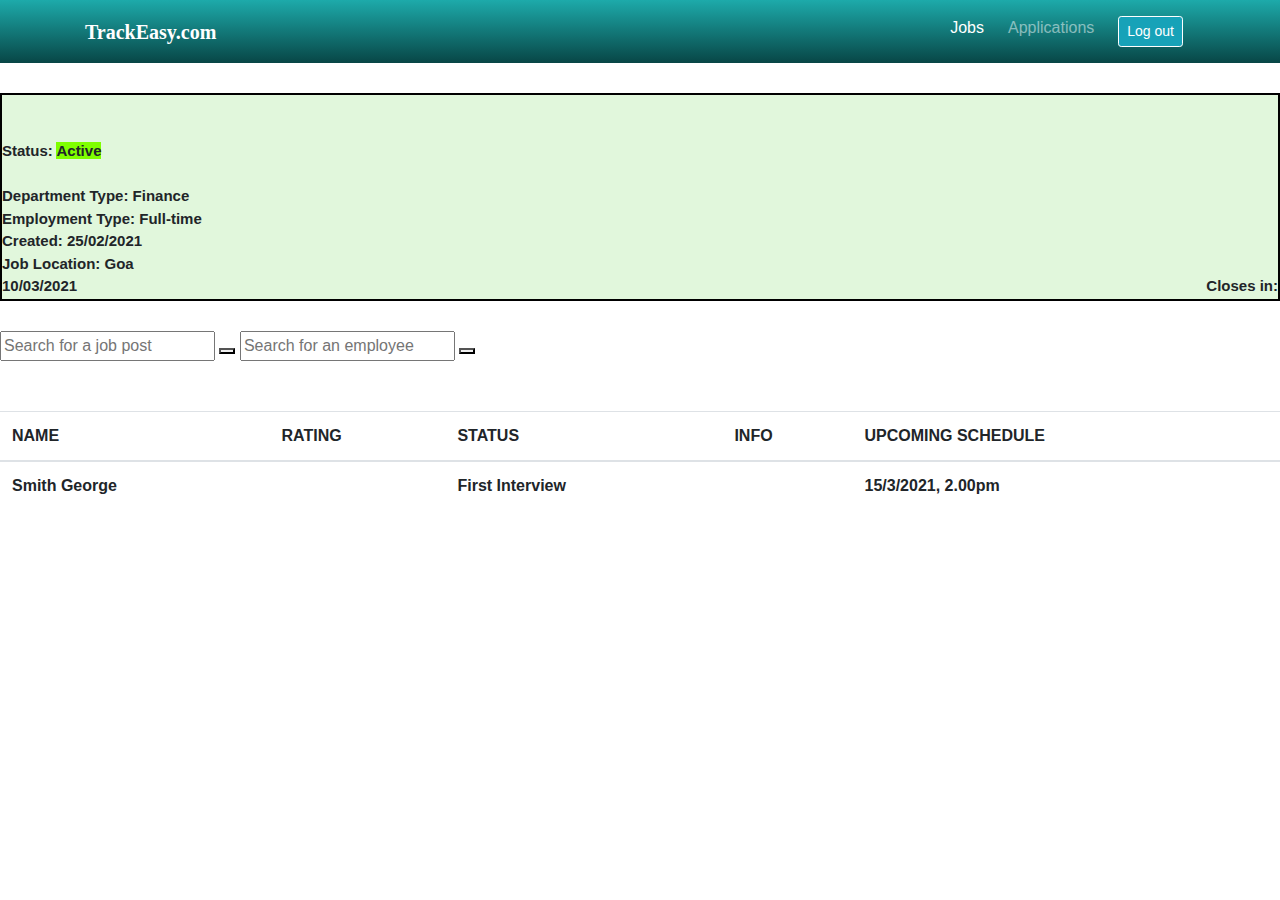
<file: Applicants_list.html>
<!DOCTYPE html>
<html lang="en">
<head>
     <!-- Required meta tags -->
    <meta charset="UTF-8">
    <meta name="viewport" content="width=device-width, initial-scale=1.0, shrink-to-fit=no">
     <!-- Bootstrap CSS -->
    <link rel="stylesheet" href="https://stackpath.bootstrapcdn.com/bootstrap/4.5.2/css/bootstrap.min.css" integrity="sha384-JcKb8q3iqJ61gNV9KGb8thSsNjpSL0n8PARn9HuZOnIxN0hoP+VmmDGMN5t9UJ0Z" crossorigin="anonymous">
    <!-- CSS -->
    <link rel="stylesheet" type="text/css" href="Applicant_list.css">
    <!-- FONT -->
    <link href="https://fonts.googleapis.com/css2?family=Montserrat:wght@500&display=swap" rel="stylesheet">
    <!--FONT AWESOME ICONS -->
    <link rel="stylesheet" href="https://use.fontawesome.com/releases/v5.15.1/css/all.css" integrity="sha384-vp86vTRFVJgpjF9jiIGPEEqYqlDwgyBgEF109VFjmqGmIY/Y4HV4d3Gp2irVfcrp" crossorigin="anonymous">

    <title>Applicant List</title>
</head>
<body>

    <main>
 
    <div class="bgimg">
      <div class="overlay">
        <nav class="navbar navbar-expand-md navbar-dark bg-dark nav-colour">
            <div class="container">
                <a class="navbar-brand font-weight-bold" href="#" >TrackEasy.com</a>
                <button class="navbar-toggler" type="button" data-toggle="collapse" data-target="#navbarText" aria-controls="navbarText" aria-expanded="false" aria-label="Toggle navigation">
                    <span class="navbar-toggler-icon"></span></button>
                
                    <div class="collapse navbar-collapse text-center" id="navbarText">
                        <ul class="navbar-nav ml-auto">
                            <li class="nav-item active px-1">
                              <a class="nav-link" href="#">Jobs <span class="sr-only">(current)</span></a>
                            </li>
                            <li class="nav-item px-1">
                              <a class="nav-link" href="#">Applications</a>
                            </li>
                            
                            <!-- CHANGES MADE ON 25TH FEB- 10 pm Calender removed-->

                            <li class="nav-item px-1">
                              <a class="nav-link" href="#"><button class="btn btn-info btn-sm text-white border border-white">Log out</button></a>
                            </li>
                          </ul>
                    </div>
            </div>
        </nav>
            
       </div>
    </div>
    <div style="width:100%;height:208px;border:2px solid #000;margin-block: 30px;font-size: 15px;background-color: rgb(225, 247, 220); font-weight: 700;">
  <!--  <p style="outline-style:solid ; ">
        <h5></h5>
        <p></p>
        <p>Status:</p>
        <p>Department:</p>
        <p>Created:</p>
        <p>Job Location:</p> -->


        <!--CHANGES MADE ON 25TH FEB-4 pm -->
        
      <span></span><br>
      <span><br></span>
        <span>Status: </span><span style="background-color: chartreuse;">Active</span><br><br>
        <span>Department Type: </span><span>Finance</span><br>
        <span>Employment Type: </span><span>Full-time</span><br>
        <span>Created: </span><span>25/02/2021</span><br>
        <span>Job Location: </span><span>Goa</span><br>
        <span style="float:inline-end;">Closes in: </span><span>10/03/2021</span>




</div>


<div class="search-container">
  <form action="action_page">
    <input type="text" placeholder="Search for a job post" name="search">
    <button type="submit"><i class="fa fa-search"></i></button>

    <input type="text" placeholder="Search for an employee" name="search">
    <button type="submit"><i class="fa fa-search"></i></button>
  </div>




  <table class="table" style="margin-top: 50px;">
    
    <thead>
      <tr>
        <th scope="col">NAME</th>
        <th scope="col">RATING</th>
        <th scope="col">STATUS</th>
        <th scope="col">INFO</th>
        <th scope="col">UPCOMING SCHEDULE</th>
        
      </tr>
    </thead>
    <tbody>

      <!--CHANGES MADE ON 25TH FEB-4 pm -->

      <tr style="font-weight: 600;">  
        <th scope="row">Smith George</th>
        <td> <span class = "fa fa-star checked" style="color: rgb(223, 223, 209);"></span>  
          <i class = "fa fa-star checked" style="color: rgb(223, 223, 209);"></i>  
          <i class = "fa fa-star checked" style="color: rgb(223, 223, 209);"></i>  
          <i class = "fa fa-star checked" style="color: rgb(223, 223, 209);"></i>  
          <!-- To display unchecked star rating icons -->  
          <i class = "fa fa-star unchecked" style="color: rgb(223, 223, 209);"></i>  </td>
        <td>First Interview</td>
        <td><i class="fa fa-info-circle fa-lg" aria-hidden="true"  data-toggle="popover"  data-content="Resume Viewed : 25/2/2021 <br />
          
                  First interview : 15/3/2021 <br />
                  Second Interview : No schedule yet <br />
                  Joining date: None <br />
          
          
          "  data-html="true"></i></td>
        <td>
          15/3/2021, 2.00pm
      </td>
        
      </tr>
      
    </tbody>
  </table>


    
</main>

        
         

</body>

<!-- Optional JavaScript -->

    <!-- jQuery first, then Popper.js, then Bootstrap JS -->

    <script src="https://code.jquery.com/jquery-3.5.1.slim.min.js" integrity="sha384-DfXdz2htPH0lsSSs5nCTpuj/zy4C+OGpamoFVy38MVBnE+IbbVYUew+OrCXaRkfj" crossorigin="anonymous"></script>

    <script src="https://cdn.jsdelivr.net/npm/popper.js@1.16.1/dist/umd/popper.min.js" integrity="sha384-9/reFTGAW83EW2RDu2S0VKaIzap3H66lZH81PoYlFhbGU+6BZp6G7niu735Sk7lN" crossorigin="anonymous"></script>

    <script src="https://stackpath.bootstrapcdn.com/bootstrap/4.5.2/js/bootstrap.min.js" integrity="sha384-B4gt1jrGC7Jh4AgTPSdUtOBvfO8shuf57BaghqFfPlYxofvL8/KUEfYiJOMMV+rV" crossorigin="anonymous"></script>


    <!--CHANGES MADE ON 25TH FEB-4 pm -->
    <script>

      $(document).ready(function(){
          $('[data-toggle="popover"]').popover();   
      });
      </script>

    
</html>
</file>
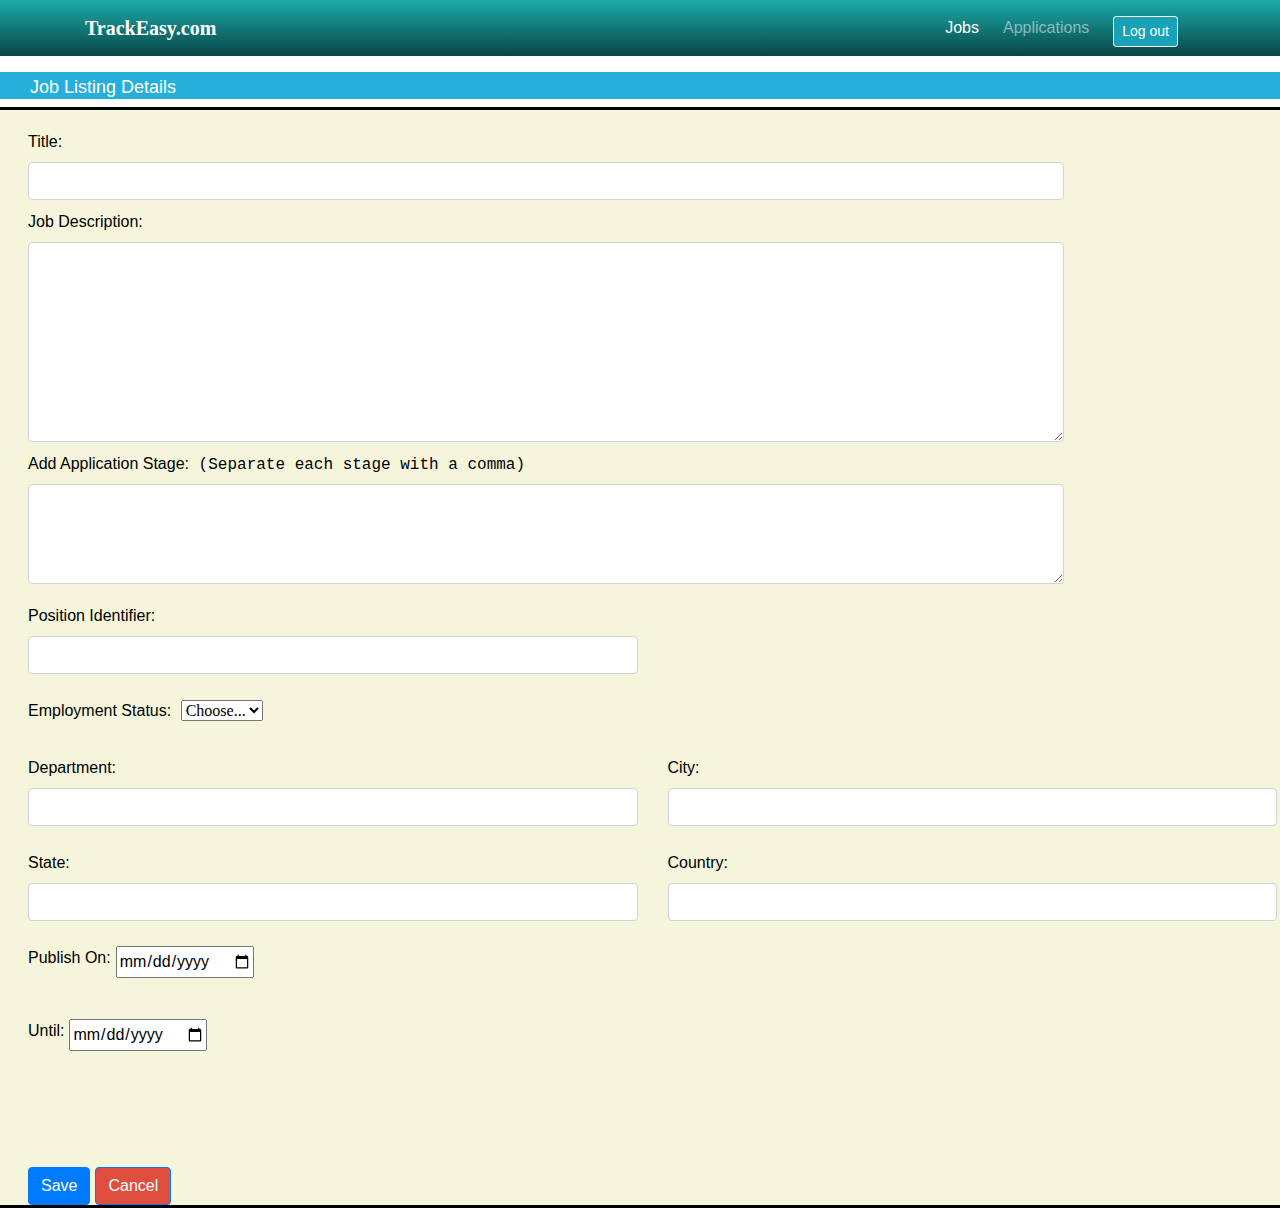
<file: Job_Listing_page.html>
<!DOCTYPE html>
<html lang="en">
<head>
     <!-- Required meta tags -->
    <meta charset="UTF-8">
    <meta name="viewport" content="width=device-width, initial-scale=1.0, shrink-to-fit=no">
     <!-- Bootstrap CSS -->
    <link rel="stylesheet" href="https://stackpath.bootstrapcdn.com/bootstrap/4.5.2/css/bootstrap.min.css" integrity="sha384-JcKb8q3iqJ61gNV9KGb8thSsNjpSL0n8PARn9HuZOnIxN0hoP+VmmDGMN5t9UJ0Z" crossorigin="anonymous">
    <!-- CSS -->
    <link rel="stylesheet" type="text/css" href="style_job.css">
    <!-- FONT -->
    <link href="https://fonts.googleapis.com/css2?family=Montserrat:wght@500&display=swap" rel="stylesheet">
    <!--FONT AWESOME ICONS -->
    <link rel="stylesheet" href="https://use.fontawesome.com/releases/v5.15.1/css/all.css" integrity="sha384-vp86vTRFVJgpjF9jiIGPEEqYqlDwgyBgEF109VFjmqGmIY/Y4HV4d3Gp2irVfcrp" crossorigin="anonymous">

    <title>Job listing details</title>
</head>
<body>

    <main>
 
    <div class="bgimg">
      <div class="overlay">
        <nav class="navbar navbar-expand-md navbar-dark bg-dark nav-colour">
            <div class="container">
                <a class="navbar-brand font-weight-bold" href="#" >TrackEasy.com</a>
                <button class="navbar-toggler" type="button" data-toggle="collapse" data-target="#navbarText" aria-controls="navbarText" aria-expanded="false" aria-label="Toggle navigation">
                    <span class="navbar-toggler-icon"></span></button>
                
                    <div class="collapse navbar-collapse text-center" id="navbarText">
                        <ul class="navbar-nav ml-auto">
                            <li class="nav-item active px-1">
                              <a class="nav-link" href="#">Jobs <span class="sr-only">(current)</span></a>
                            </li>
                            <li class="nav-item px-1">
                              <a class="nav-link" href="#">Applications</a>
                            </li>

                            <!-- CHANGES MADE ON 24TH FEB- 10 pm Calender removed-->
                            <li class="nav-item px-1">
                              <a class="nav-link" href="#"><button class="btn btn-info btn-sm text-white border border-white">Log out</button></a>
                            </li>
                          </ul>
                    </div>
            </div>
        </nav>
            
       </div>
    </div>

   <p style="background-color: white;"> </p> 
      <h1 style="background-color: rgb(37, 175, 218); color: white;font-size: 18px;padding-left: 30px;padding-top:5px;display:inline-flexbox;"><i class="fa fa-location-arrow" aria-hidden="true"></i> Job Listing Details</h1>
    <!--  <p style="background-color: white;padding: 4px;"> </p> -->
     
      <form class="row g-3" style="padding-left: 25px;background-color:beige;padding-top: 20px;">
        <div class="col-md-10">
          <label for="inputTitle" class="form-label">Title:</label>
          <input type="text" class="form-control" id="inputTitle">
        </div>


        <div class="col-md-10">
          <label for="inputJob_Description" class="form-label" style="padding-top: 10px;">Job Description:</label>

        <!--CHANGES MADE ON 24TH FEB-10pm -->
          <textarea type="Job_Description" class="form-control" id="inputJob_Description" style="height:200px;font-size:14pt;"></textarea>
        </div>


        <!--CHANGES MADE ON 24TH FEB-10 pm -->
        <div class="col-md-10">
          <label for="inputAdd_appstage" class="form-label" style="padding-top: 10px;">Add Application Stage:</label><span style="font-family: monospace ;"> (Separate each stage with a comma) </span>
          <textarea type="Add_appstage" class="form-control" id="inputAdd_appstage" style="height:100px;font-size:14pt;"></textarea>
        </div>

        <!--CHANGES MADE ON 24TH FEB-10 pm -->
        <div class="col-md-6">
          <label for="inputPosId" class="form-label" style="padding-top: 20px;padding-right:5px">Position Identifier:</label>
          <input type="text" class="form-control" id="inputPosId">
        </div>

        <!--CHANGES MADE ON 25tH FEB-10 pm -->
        <div class="col-md-8" style="padding-top: 25px;">
          <label for="inputEmpStat" class="form-label"  style="padding-right:5px">Employment Status:</label>
          <select id="inputEmpStat" class="form-select">
            <option selected>Choose...</option>
            <option>Part-time</option>
            <option>Full-time</option>
          </select>
        </div>

        <!--CHANGES MADE ON 25TH FEB-10 pm -->
        <div class="col-md-6" style="padding-top: 25px;">
          <label for="inputDept" class="form-label" style="padding-right:5px">Department:</label>
          <input type="Dept" class="form-control" id="inputDept">
        </div>
      
        <!--CHANGES MADE ON 25TH FEB-12.15 am -->
        <div class="col-md-6" style="padding-top:25px;">
            <label for="inputCity" class="form-label"  style="padding-right:5px">City:</label>
            <input type="City" class="form-control" id="inputCity">
        </div>


          <!--CHANGES MADE ON 25TH FEB-12.15 am-->
          <div class="col-md-6" style="padding-top: 25px;">
            <label for="inputState" class="form-label"  style="padding-right:5px">State:</label>
            <input type="State" class="form-control" id="inputState">
          </div>

          <!--CHANGES MADE ON 25TH FEB-12.15 am -->
          <div class="col-md-6" style="padding-top: 25px;">
            <label for="inputCountry" class="form-label"  style="padding-right:5px">Country:</label>
            <input type="Country" class="form-control" id="inputCountry">
          </div>
         
          
          <div class="input-group mb-3"  style="padding-top: 25px;padding-left: 15px;">
            <label for="pubdate" style="padding-right:5px">Publish On:</label>
            <input type="date" id="pubdate" name="pubdate">
          </div>

          <div class="input-group mb-3" style="padding-top: 25px;padding-left: 15px;padding-bottom: 100px;">
            <label for="duedate" style="padding-right:5px">Until:</label>
            <input type="date" id="duedate" name="duedate">

          </div>
          
          
          
          
          
          <a style="padding-left:15px;"></a><input class="btn btn-primary" type="button" value="Save">
         <input class="btn btn-primary"  type="submit" value="Cancel" onclick="goBack()"></a>
         
         
         

          
          
         </form>
         
         


      </main>

        
         

</body>

<!-- Optional JavaScript -->

    <!-- jQuery first, then Popper.js, then Bootstrap JS -->

    <script src="https://code.jquery.com/jquery-3.5.1.slim.min.js" integrity="sha384-DfXdz2htPH0lsSSs5nCTpuj/zy4C+OGpamoFVy38MVBnE+IbbVYUew+OrCXaRkfj" crossorigin="anonymous"></script>

    <script src="https://cdn.jsdelivr.net/npm/popper.js@1.16.1/dist/umd/popper.min.js" integrity="sha384-9/reFTGAW83EW2RDu2S0VKaIzap3H66lZH81PoYlFhbGU+6BZp6G7niu735Sk7lN" crossorigin="anonymous"></script>

    <script src="https://stackpath.bootstrapcdn.com/bootstrap/4.5.2/js/bootstrap.min.js" integrity="sha384-B4gt1jrGC7Jh4AgTPSdUtOBvfO8shuf57BaghqFfPlYxofvL8/KUEfYiJOMMV+rV" crossorigin="anonymous"></script>
 
    <script>

      function goBack() {
      window.history.back();
      
  </script>
  
</html>
</file>
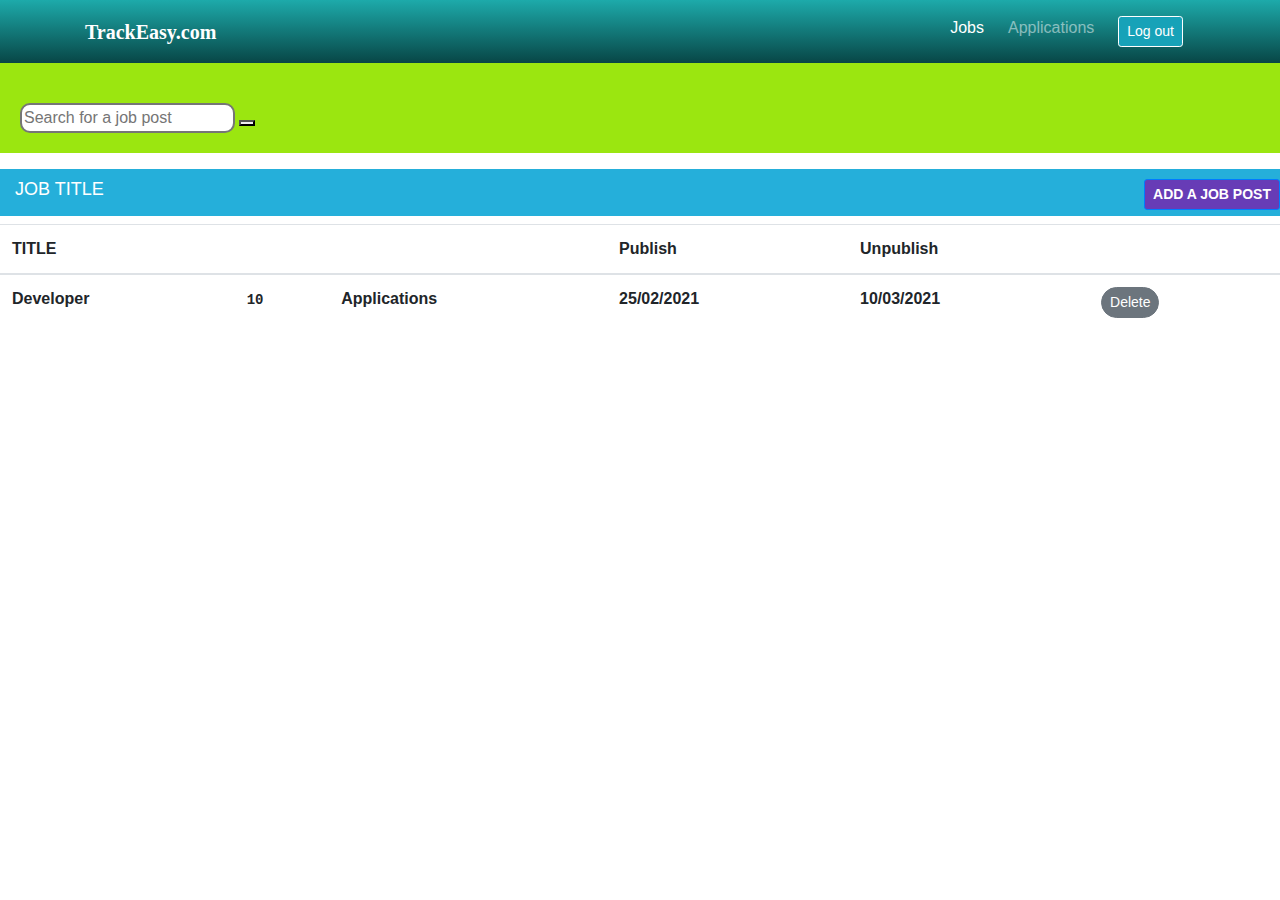
<file: job_page1.html>
<!DOCTYPE html>
<html lang="en">
<head>
     <!-- Required meta tags -->
    <meta charset="UTF-8">
    <meta name="viewport" content="width=device-width, initial-scale=1.0, shrink-to-fit=no">
     <!-- Bootstrap CSS -->
    <link rel="stylesheet" href="https://stackpath.bootstrapcdn.com/bootstrap/4.5.2/css/bootstrap.min.css" integrity="sha384-JcKb8q3iqJ61gNV9KGb8thSsNjpSL0n8PARn9HuZOnIxN0hoP+VmmDGMN5t9UJ0Z" crossorigin="anonymous">
    <!-- CSS -->
    <link rel="stylesheet" type="text/css" href="style_job_page1.css">
    <!-- FONT -->
    <link href="https://fonts.googleapis.com/css2?family=Montserrat:wght@500&display=swap" rel="stylesheet">
    <!--FONT AWESOME ICONS -->
    <link rel="stylesheet" href="https://use.fontawesome.com/releases/v5.15.1/css/all.css" integrity="sha384-vp86vTRFVJgpjF9jiIGPEEqYqlDwgyBgEF109VFjmqGmIY/Y4HV4d3Gp2irVfcrp" crossorigin="anonymous">

    <title>Job Titles</title>
</head>
<body>

    <main>


        <div class="bgimg">
            <div class="overlay">
                <nav class="navbar navbar-expand-md navbar-dark bg-dark nav-colour">      
                  <div class="container">
                      <a class="navbar-brand font-weight-bold" href="#" >TrackEasy.com</a>
                      <button class="navbar-toggler" type="button" data-toggle="collapse" data-target="#navbarText" aria-controls="navbarText" aria-expanded="false" aria-label="Toggle navigation">
                          <span class="navbar-toggler-icon"></span></button>
                      
                          <div class="collapse navbar-collapse text-center" id="navbarText">
                              <ul class="navbar-nav ml-auto">
                                  <li class="nav-item active px-1">
                                    <a class="nav-link" href="#">Jobs <span class="sr-only">(current)</span></a>
                                  </li>
                                  <li class="nav-item px-1">
                                    <a class="nav-link" href="#">Applications</a>
                                  </li>
                                  
                                  <!-- CHANGES MADE ON 25TH FEB- 1 am Calender removed-->
                                  <li class="nav-item px-1">
                                    <a class="nav-link" href="#"><button class="btn btn-info btn-sm text-white border border-white">Log out</button></a>
                                  </li>
                                </ul>
                          </div>
                  </div>
              </nav>
                  
             </div>
          </div>


          <div class="search-container">
            <form action="action_page">
              <input type="text" placeholder="Search for a job post" name="search">
              <button type="submit"><i class="fa fa-search"></i></button>
            </div>
            </form>
<!--Table consisting of job titles and the applications received -->


            <!-- CHANGES MADE ON 25TH FEB- 1 am  applied css-->
            <table class="table">
              <p style="background-color: white;"> </p> 
              <h1 style="background-color: rgb(37, 175, 218); color: white;font-size: 18px;padding-left: 15px;padding-top:10px;padding-bottom:15px;display:inline-flexbox;"><i class="fa fa-location-arrow" aria-hidden="true"></i>JOB TITLE<a href="Job_Listing_page.html"><button type="button" class="btn btn-primary btn-sm" style="float: right;background-color: rgb(103, 60, 182);font-weight: bold;"><i class="fa fa-plus" aria-hidden="true"></i> ADD A JOB POST</button></a></h1>
              <thead>

                 <!--CHANGES MADE ON 25TH FEB- 1 am- div tag added for the header row -->
                <div>
                <tr>
                  <th scope="col">TITLE</th>
                  <th scope="col"></th>
                  <th scope="col"></th>
                  <th scope="col">Publish</th>
                  <th scope="col">Unpublish</th>
                  <th scope="col"></th>
                </tr>
                </div>
              </thead>
              <tbody>

                 <!--CHANGES MADE ON 25TH FEB- 1 am -->
                <tr>
                  <th scope="row" style="font-weight: 600;">Developer</th>
                  <td><pre style="padding-top: 3px;font-weight: 600;">10</pre></td>
                  <td style="font-weight: 600;">Applications</td>
                  <td style="font-weight: 600;">25/02/2021</td>
                  <td style="font-weight: 600;">10/03/2021</td>
                   <!--CHANGES MADE ON 25TH FEB- 2 pm edit button removed-->
                  <td><button type="button" class="btn btn-secondary btn-sm">Delete</button></td>
                </tr>
                
              </tbody>
            </table>
       
          

    </main>
</body>

<!-- Optional JavaScript -->


    <!-- jQuery first, then Popper.js, then Bootstrap JS -->

    <script src="https://code.jquery.com/jquery-3.5.1.slim.min.js" integrity="sha384-DfXdz2htPH0lsSSs5nCTpuj/zy4C+OGpamoFVy38MVBnE+IbbVYUew+OrCXaRkfj" crossorigin="anonymous"></script>

    <script src="https://cdn.jsdelivr.net/npm/popper.js@1.16.1/dist/umd/popper.min.js" integrity="sha384-9/reFTGAW83EW2RDu2S0VKaIzap3H66lZH81PoYlFhbGU+6BZp6G7niu735Sk7lN" crossorigin="anonymous"></script>

    <script src="https://stackpath.bootstrapcdn.com/bootstrap/4.5.2/js/bootstrap.min.js" integrity="sha384-B4gt1jrGC7Jh4AgTPSdUtOBvfO8shuf57BaghqFfPlYxofvL8/KUEfYiJOMMV+rV" crossorigin="anonymous"></script>


</html>
</file>
<file: Applicant_list.css>
.nav-colour{
    color: white;
    background-image: linear-gradient(rgb(29, 170, 170), rgb(8, 70, 70)) !important;
    /*background-image:linear-gradient( rgb(150, 44, 6),rgb(243, 84, 26) )!important;*/
}

.navbar-brand{
    font-size: 20px;
    font-family: Georgia, 'Times New Roman', Times, serif;
}
.Details{
    padding-top: 50px;
}
</file>
<file: style_job.css>
.nav-colour{
    color: white;
    background-image: linear-gradient(rgb(29, 170, 170), rgb(8, 70, 70)) !important;
    /*background-image:linear-gradient( rgb(150, 44, 6),rgb(243, 84, 26) )!important;*/
}

.navbar-brand{
    font-size: 20px;
    font-family: Georgia, 'Times New Roman', Times, serif;
}
/*.bgimg{
    background-image: url("image1.jpg");
    background-size: cover;
    background-attachment: fixed;
    background-repeat: no-repeat ;
    height:100vh;
    width: 100%;
    
    
}*/
form{
   /* background-image: url("image1.jpg");
    background-size: cover;
    background-attachment: fixed;
    background-repeat: no-repeat ;
    height:100vh;
    width: 100%;  */
    font-family: 'Franklin Gothic Medium', 'Arial Narrow', Arial, sans-serif;
    color:black;
    border: solid;
    
}

select{
    font-family:'Times New Roman', Times, serif 
    
}
.btn{
   
     float:right;
     margin-right: 5px;
     
    
}

input[type="Submit"]{
   
    background-color:#db2a1ed3;
    
}
input[type="submit"]:hover{
    background-color: rgb(238, 48, 0);
}
</file>
<file: style_job_page1.css>
.nav-colour{
    color: white;
    background-image: linear-gradient(rgb(29, 170, 170), rgb(8, 70, 70)) !important;
    /*background-image:linear-gradient( rgb(150, 44, 6),rgb(243, 84, 26) )!important;*/
}

.navbar-brand{
    font-size: 20px;
    font-family: Georgia, 'Times New Roman', Times, serif;
}
/*.bgimg{
    background-image: url("image1.jpg");
    background-size: cover;
    background-attachment: fixed;
    background-repeat: no-repeat ;
    height:100vh;
    width: 100%;
    
    
}*/

.search-container{
    padding:20px;
    
    padding-top: 40px;
    background-color: rgb(155, 230, 16);
    width: 100%;
}
input[type="text"]{
    border-radius: 10px;
   border-style:solid;
}
.table button{
    border-radius: 20px;
   
}
</file>
